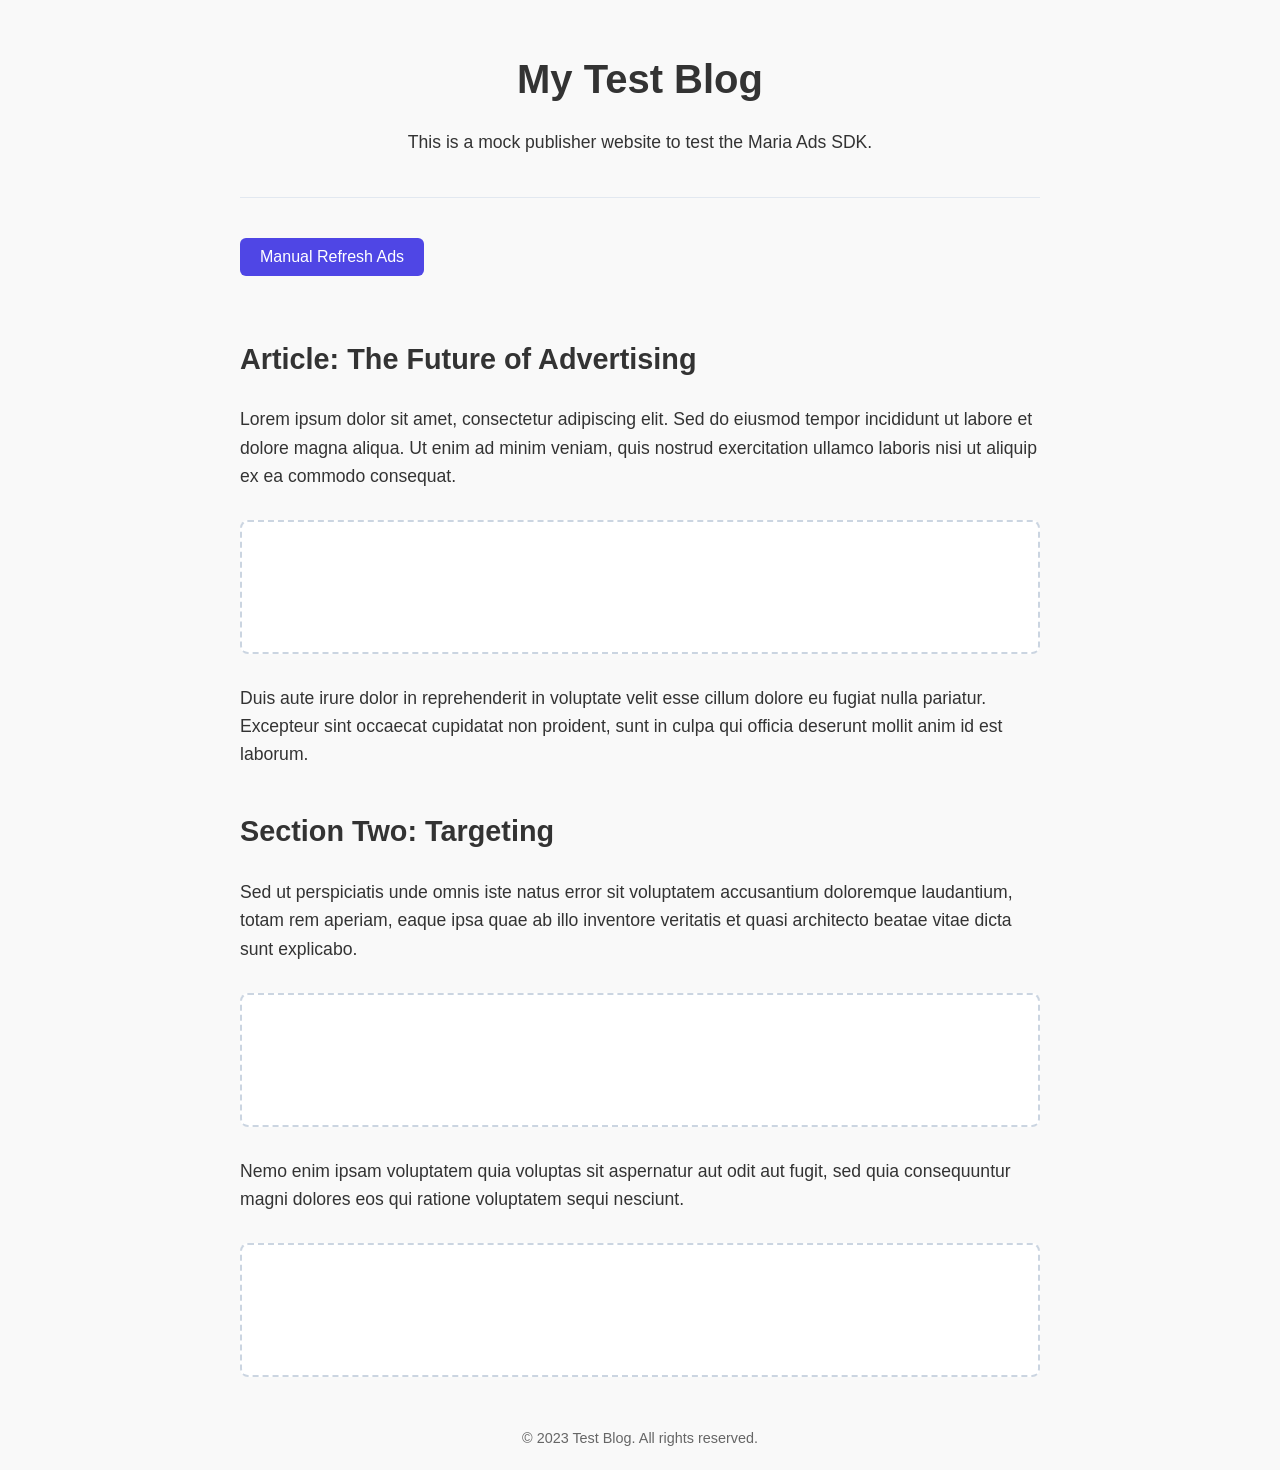
<file: test-page.html>
<!DOCTYPE html>
<html lang="en">
<head>
    <meta charset="UTF-8">
    <meta name="viewport" content="width=device-width, initial-scale=1.0">
    <title>Maria Ads - Publisher Test Page</title>

    <!-- ==========================================
         1. LOAD THE MARIA ADS SDK
         Point this to your local SDK file for testing.
         ========================================== -->
  
<script type="module" src="https://markmellon3.github.io/Maria-Ads/assets/ad-network/maria-ads.js"></script>

    <style>
        body {
            font-family: -apple-system, BlinkMacSystemFont, "Segoe UI", Roboto, Helvetica, Arial, sans-serif;
            line-height: 1.6;
            color: #333;
            max-width: 800px;
            margin: 0 auto;
            padding: 20px;
            background-color: #f9f9f9;
        }
        header {
            text-align: center;
            margin-bottom: 40px;
            padding-bottom: 20px;
            border-bottom: 1px solid #e2e8f0;
        }
        h1 { font-size: 2.5rem; margin-bottom: 10px; }
        h2 { font-size: 1.8rem; margin-top: 40px; }
        p { margin-bottom: 20px; font-size: 1.1rem; }
        
        /* Styling the Ad Containers so they are visible before ads load */
        .maria-ad {
            margin: 30px 0;
            padding: 15px;
            border: 2px dashed #cbd5e1;
            border-radius: 8px;
            background-color: #ffffff;
            min-height: 100px;
            display: flex;
            align-items: center;
            justify-content: center;
            color: #94a3b8;
            font-size: 0.9rem;
            overflow: hidden; /* Prevents ad from breaking layout */
        }
        
        .refresh-btn {
            display: inline-block;
            background: #4f46e5;
            color: white;
            padding: 10px 20px;
            border: none;
            border-radius: 6px;
            cursor: pointer;
            font-size: 1rem;
            margin-bottom: 20px;
        }
        .refresh-btn:hover { background: #4338ca; }
    </style>
</head>
<body>

    <header>
        <h1>My Test Blog</h1>
        <p>This is a mock publisher website to test the Maria Ads SDK.</p>
    </header>

    <!-- Button to test the manual refresh functionality -->
    <button class="refresh-btn" onclick="window.MariaAds.refresh()">Manual Refresh Ads</button>

    <main>
        <h2>Article: The Future of Advertising</h2>
        <p>
            Lorem ipsum dolor sit amet, consectetur adipiscing elit. Sed do eiusmod tempor 
            incididunt ut labore et dolore magna aliqua. Ut enim ad minim veniam, quis 
            nostrud exercitation ullamco laboris nisi ut aliquip ex ea commodo consequat.
        </p>

        <!-- ==========================================
             2. PLACE AD CONTAINERS
             Make sure these IDs match exactly what you created in the Advertiser Dashboard.
             ========================================== -->

        <!-- Top Banner Ad -->
        <div class="maria-ad" data-placement="placement_home_top">
            <!-- Ad will inject here. If empty, it means no eligible campaign exists. -->
        </div>

        <p>
            Duis aute irure dolor in reprehenderit in voluptate velit esse cillum dolore 
            eu fugiat nulla pariatur. Excepteur sint occaecat cupidatat non proident, 
            sunt in culpa qui officia deserunt mollit anim id est laborum.
        </p>

        <h2>Section Two: Targeting</h2>
        <p>
            Sed ut perspiciatis unde omnis iste natus error sit voluptatem accusantium 
            doloremque laudantium, totam rem aperiam, eaque ipsa quae ab illo inventore 
            veritatis et quasi architecto beatae vitae dicta sunt explicabo.
        </p>

        <!-- Middle Native Ad -->
        <div class="maria-ad" data-placement="placement_homepage"></div>

        <p>
            Nemo enim ipsam voluptatem quia voluptas sit aspernatur aut odit aut fugit, 
            sed quia consequuntur magni dolores eos qui ratione voluptatem sequi nesciunt.
        </p>

        <!-- Bottom/Sidebar Ad -->
        <div class="maria-ad" data-placement="placement_sidebar"></div>

        <footer style="margin-top: 50px; text-align: center; font-size: 0.9rem; color: #666;">
            &copy; 2023 Test Blog. All rights reserved.
        </footer>
    </main>

</body>
</html>
</file>
